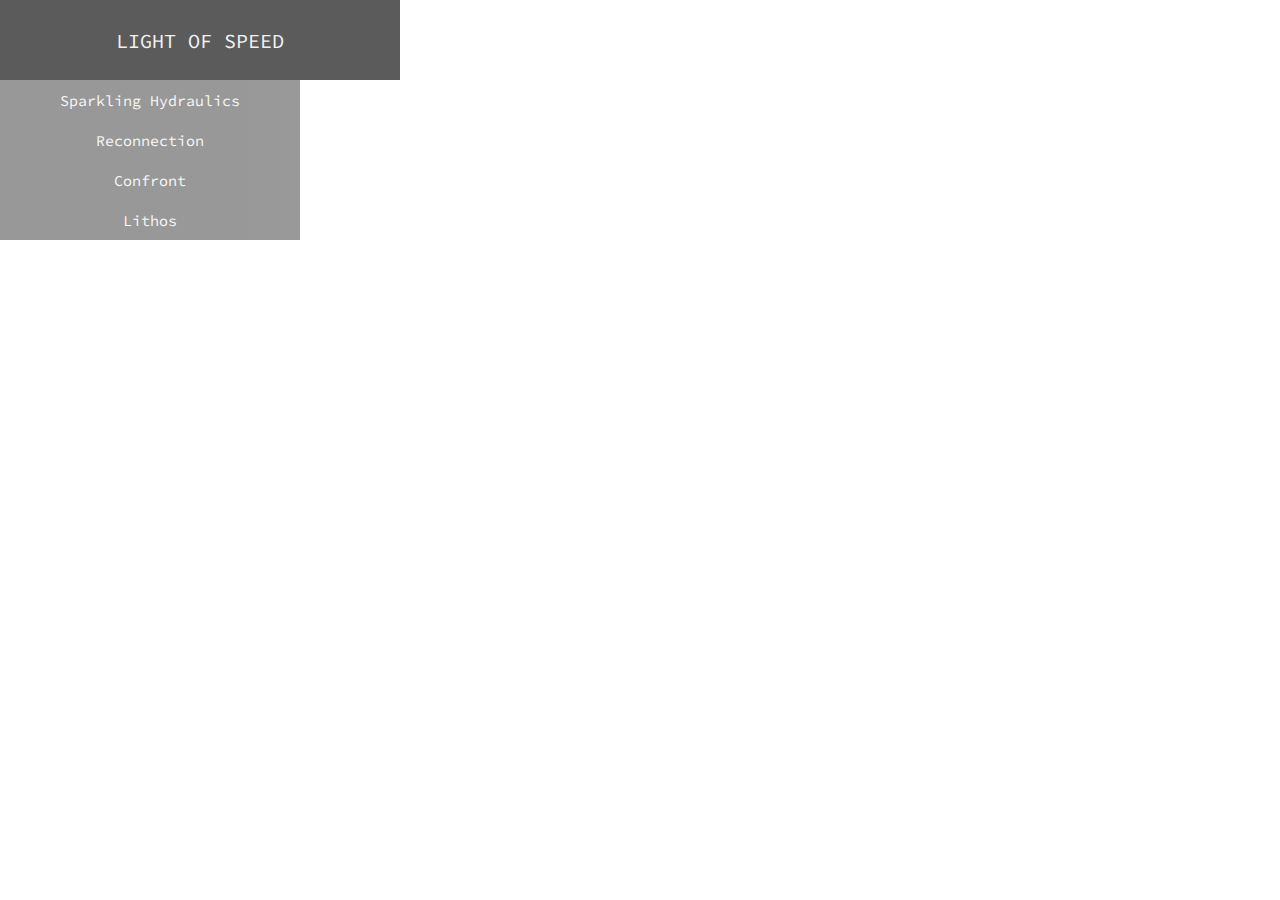
<file: pages/index.html>
<!doctype html>

<head>
    <meta charset="utf-8">
    <meta content="width=device-width, initial-scale=1" name="viewport">
    <title>Monster Siren Records</title>
    <link rel="stylesheet" type="text/css" href="../css/styles.css">
    <link rel='stylesheet' type='text/css' href='https://fonts.googleapis.com/css?family=Source+Code+Pro'>
    <script src="../js/bideo.js"></script>
    <script src="../js/activate.js"></script>
    <script src="https://cdn.staticfile.org/jquery/2.0.0/jquery.min.js"></script>
</head>

<body>
    <!-- <button onclick="activate('Renegade')" style="width:200px;height:300px;z-index:5"> change1!!!!!!!</button> -->
    <div id="container">
        <video id="background_video" loop></video>
    </div>
    <script>
    activate("LIGHT OF SPEED")
    </script>
    <div id="layout_menu">
        <div class='record' id='No001' onclick="switch_to('No001')">LIGHT OF SPEED</div>
        <!--         <div class='record' id='No002' onclick="switch_to('No002')">Boiling Blood</div> -->
        <!--         <div class='record' id='No003' onclick="switch_to('No003')">Renegade</div> -->
        <div class='record' id='No004' onclick="switch_to('No004')">Sparkling Hydraulics</div>
        <!--         <div class='record' id='No005' onclick="switch_to('No005')">El Brillo Solitario</div> -->
        <!-- <div class='record' id='No006' onclick="switch_to('No006')">Evolutionary Mechanization</div> -->
        <div class='record' id='No007' onclick="switch_to('No007')">Reconnection</div>
        <div class='record' id='No008' onclick="switch_to('No008')">Confront</div>
        <div class='record' id='No009' onclick="switch_to('No009')">Lithos</div>
    </div>
</body>

</html>
</file>
<file: css/styles.css>
@import url(record.css);
@import url(background_video.css);
@import url(layout.css);
</file>
